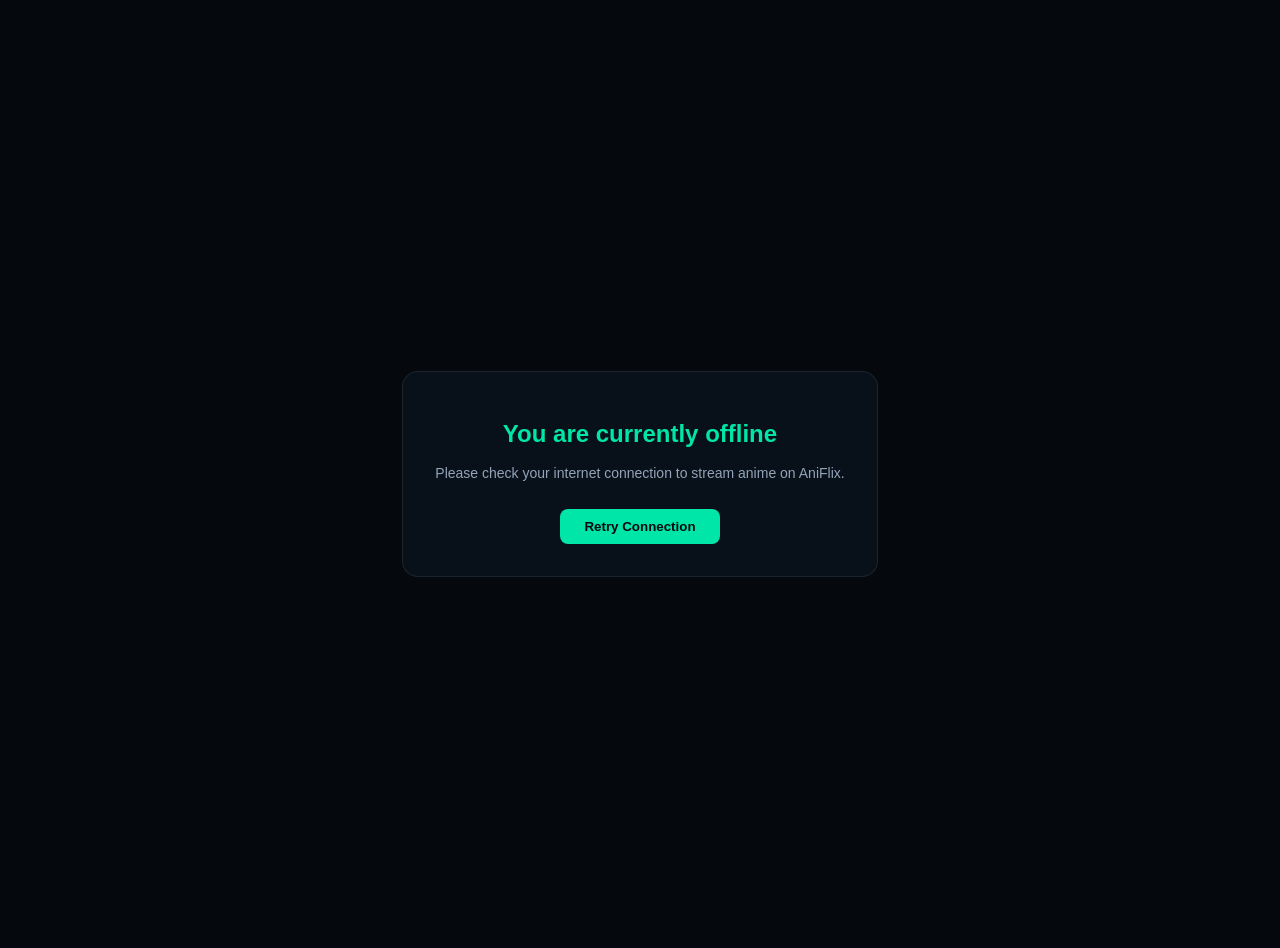
<file: public/offline.html>
<!DOCTYPE html>
<html lang="en">
<head>
  <meta charset="UTF-8">
  <meta name="viewport" content="width=device-width, initial-scale=1.0">
  <title>Offline - AniFlix</title>
  <style>
    body {
      background-color: #05080D;
      color: #F5F7FA;
      font-family: -apple-system, BlinkMacSystemFont, "Segoe UI", Roboto, sans-serif;
      display: flex;
      align-items: center;
      justify-content: center;
      min-height: 100vh;
      margin: 0;
      text-align: center;
      padding: 24px;
    }
    .box {
      max-width: 420px;
      background: #08111A;
      border: 1px solid rgba(255, 255, 255, 0.08);
      border-radius: 16px;
      padding: 32px;
    }
    h1 { font-size: 24px; margin-bottom: 12px; color: #00E5A8; }
    p { color: #94A3B8; font-size: 14px; line-height: 1.6; margin-bottom: 24px; }
    button {
      background: #00E5A8;
      color: #05080D;
      border: none;
      font-weight: 600;
      padding: 10px 24px;
      border-radius: 8px;
      cursor: pointer;
    }
  </style>
</head>
<body>
  <div class="box">
    <h1>You are currently offline</h1>
    <p>Please check your internet connection to stream anime on AniFlix.</p>
    <button onclick="window.location.reload()">Retry Connection</button>
  </div>
</body>
</html>
</file>
